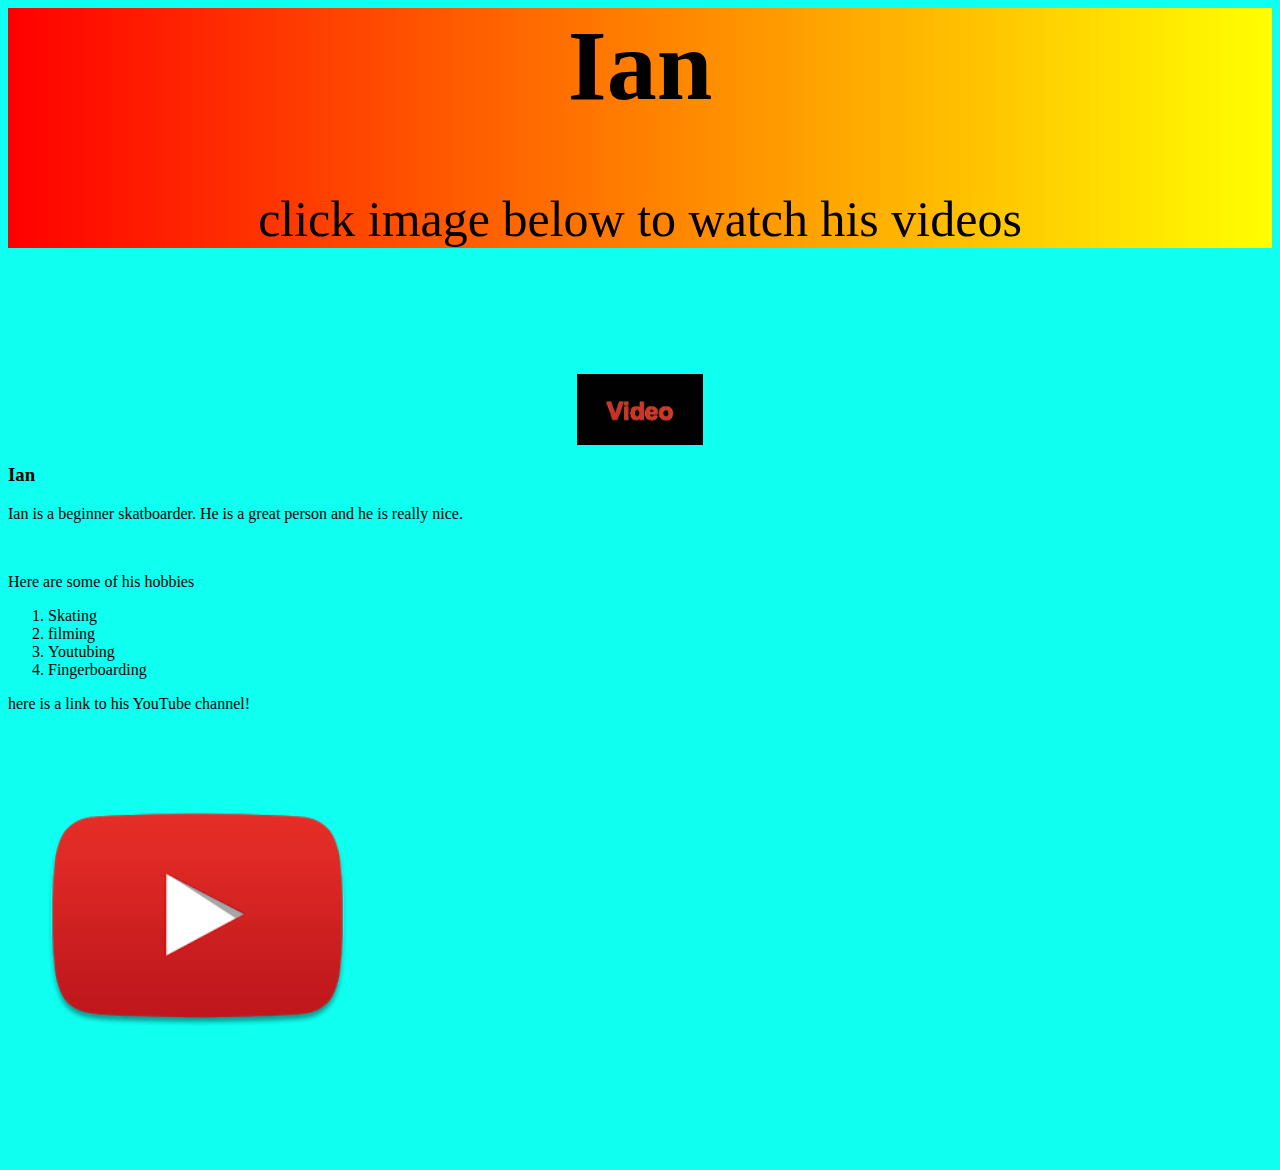
<file: index.html>
<html>
<head>
  <link rel="stylesheet" type="text/css" href="style.css">

  <div id="h3" class="green">
    <h1>Ian</h1>
click image below to watch his videos
  </div>
<a href="index2.html" ><img src="video.jpg" width=10% id="href1"> 
</a>

<title>Skating
</title>
<h3>Ian</h3>

</head>
  <body>
    <body bgcolor=##ffffff;>
      <div id="content" class="66ff66">
<p>Ian is a beginner skatboarder. He is a great person and he is really nice.</p>
<br />
<p>  Here are some of his hobbies</p>
<ol>
  <li>Skating</li>
  <li>filming</li>
  <li>Youtubing</li>
  <li>Fingerboarding</li>
</div>
</ol>
<p>here is a link to his YouTube channel!</p>
<a href="https://www.youtube.com/channel/UC-U7Tkg59yqMinHcmMmVHqQ"> <img  src="youtube.jpg"  width=30%>
</a>

  <source src="screen.mov"  type="video/mp4">
  </video>
  <br  />
  <br />
  <br />
  <br  />


</body>
</html>
</file>
<file: style.css>
#h3{ font-size: 50px;}
#h3{ color: ##66ff66;
background-color: #66ff66;
text-align: center;
background: linear-gradient(to right, red, yellow );}
.66ff66{color: #66ff66;}
#v1{background-color: #66ff66;
background: linear-gradient( to right, red, yellow);}
#href1{margin-left: 45%;
margin-top: 10%;}
</file>
